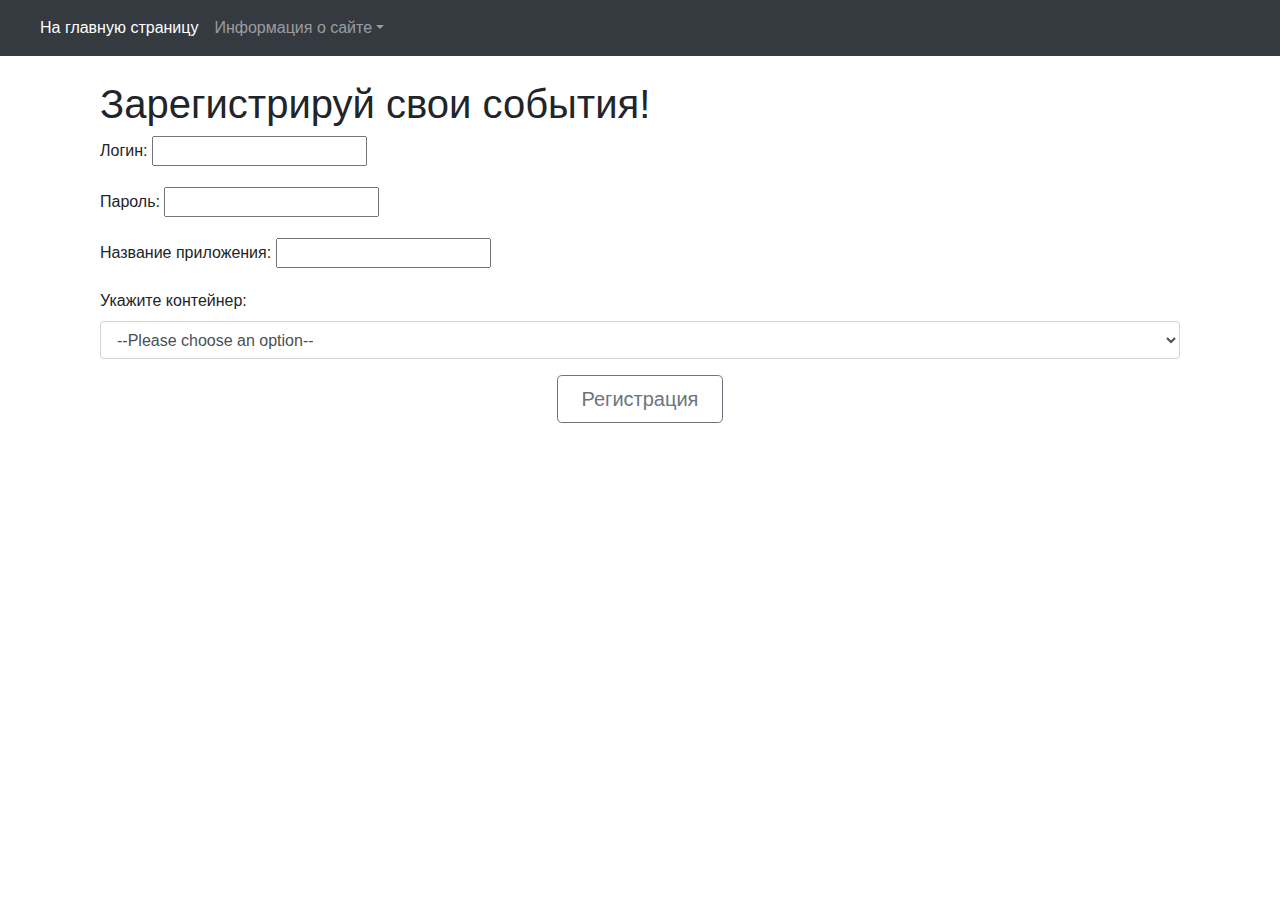
<file: site/primer.html>
<!doctype html>
<html lang="en">
    <head>
        <meta charset="utf-8">
        <meta name="viewport" content="width=device-width, initial-scale=1, shrink-to-fit=no">
        <meta name="description" content="">
        <title>Tag Manager</title>


        <!-- Bootstrap CSS -->
        <link rel="stylesheet" href="https://cdn.jsdelivr.net/npm/bootstrap@4.3.1/dist/css/bootstrap.min.css" integrity="sha384-ggOyR0iXCbMQv3Xipma34MD+dH/1fQ784/j6cY/iJTQUOhcWr7x9JvoRxT2MZw1T" crossorigin="anonymous">


        <style>
.bd-placeholder-img {
    font-size: 1.125rem;
    text-anchor: middle;
    -webkit-user-select: none;
    -moz-user-select: none;
    -ms-user-select: none;
    user-select: none;
}

        @media (min-width: 768px) {
            .bd-placeholder-img-lg {
                font-size: 3.5rem;
            }
        }
      body {
        padding-top: 5rem;
      }
      
    </style>
     <nav class="navbar navbar-expand-md navbar-dark bg-dark fixed-top">
  <a class="navbar-brand" href="#"></a>
  <button class="navbar-toggler" type="button" data-toggle="collapse" data-target="#navbarsExampleDefault" aria-controls="navbarsExampleDefault" aria-expanded="false" aria-label="Toggle navigation">
    <span class="navbar-toggler-icon"></span>
  </button>
<!--<li class="nav-item"><a href="index.html" class="nav-link">На главную страницу</a></li-->
  <div class="collapse navbar-collapse" id="navbarsExampleDefault">
    <ul class="navbar-nav mr-auto">
      <li class="nav-item active">
        <a class="nav-link"  href="index.html" class="nav-link">На главную страницу <span class="sr-only">(current)</span></a>
      </li>
     
      <li class="nav-item dropdown">
        <a class="nav-link dropdown-toggle" href="#" id="dropdown01" data-toggle="dropdown" aria-haspopup="true" aria-expanded="false">Информация о сайте</a>
        <div class="dropdown-menu" aria-labelledby="dropdown01">
          <a class="dropdown-item" href="primer.html">Регистрация</a>
        </div>
      </li>
    </ul>
  </div>
</nav>
</head>
<body>


<main role="main" class="container">

<div class="container-fluid">
  <h1>Зарегистрируй свои события!</h1>
  <div>
    <form id="form">
      <div class="form-group">
        <label for="name">Логин:</label>
        <input name="name" id="name" value=" ">
      </div>
      <div class="form-group">
        <label for="password">Пароль:</label>
        <input type="password" name="password" id="password" >
      </div>
      <div class="form-group">
        <label for="application">Название приложения:</label>
        <input name="application" id="application" >
      </div>
      <div class="form-group">
        <label for="containers">Укажите контейнер:</label>

        <select name="containers" id="containers" class="form-control">
          <option value="">--Please choose an option--</option>
          <option value="dog">Контейнер: клики и скроллы</option>
          <option value="cat">Контейнер: текстовые поля и переходы по ссылкам</option>
          <option value="hamster">Контейнер: количество пользователей</option>
          
        </select>

      </div>

      <div></div>
      <div></div>


      
    </form>
    <!--  <button id="reg" onClick="registration" >Register</button>-->
   <!-- <button class="btn btn-primary" id="reg" onclick="{registration()}" ><a href="3slaid.html">Registration</a></button> -->
    <div class="d-grid gap-2 d-sm-flex justify-content-sm-center">
                <button id="sign_in" type="button" class="btn btn-outline-secondary btn-lg px-4">
                    Регистрация
                    <!-- a href="3slaid.html">Регистрация</a-->
                </button>
            </div>
<br>
  </div>
</div>
</main><!-- /.container -->



<!-- scripts for registration -->
<script>
    (function(){
        let registration_button = document.getElementById('sign_in');
        registration_button.addEventListener('click', function(){

            async function send(data) {
                let text = JSON.stringify(data);
                appRequestUrl = 'http://localhost:8080/api/app?name=' + data.application;
                const appResponse = await fetch(appRequestUrl, {
                    method: 'POST',
                    mode: 'no-cors',
                    headers: {
                        'Accept': 'application/json',
                        'Content-Type': 'application/json'
                    }
                });

                containerRequestUrl = 'http://localhost:8080/api/container/app/' + '1' + '?name=' + data.container;
                const containerResponse = await fetch(containerRequestUrl, {
                    method: 'POST',
                    mode: 'no-cors',
                    headers: {
                        'Accept': 'application/json',
                        'Content-Type': 'application/json'
                    }
                });
            }

            // let selected = []
            // for (let opt of document.getElementById("triggers").selectedOptions) {
            //     selected.push(opt.value)
            // }
            let register = {
                name: document.getElementById("name").value,
                password: document.getElementById("password").value,
                application: document.getElementById("application").value,
                container: document.getElementById("containers").value,
                // triggers: selected
            }
            send(register);
        })
    })()
</script>

<!-- Optional JavaScript -->
<!-- jQuery first, then Popper.js, then Bootstrap JS -->
<script src="https://code.jquery.com/jquery-3.3.1.slim.min.js" integrity="sha384-q8i/X+965DzO0rT7abK41JStQIAqVgRVzpbzo5smXKp4YfRvH+8abtTE1Pi6jizo" crossorigin="anonymous"></script>
<script src="https://cdn.jsdelivr.net/npm/popper.js@1.14.7/dist/umd/popper.min.js" integrity="sha384-UO2eT0CpHqdSJQ6hJty5KVphtPhzWj9WO1clHTMGa3JDZwrnQq4sF86dIHNDz0W1" crossorigin="anonymous"></script>
<script src="https://cdn.jsdelivr.net/npm/bootstrap@4.3.1/dist/js/bootstrap.min.js" integrity="sha384-JjSmVgyd0p3pXB1rRibZUAYoIIy6OrQ6VrjIEaFf/nJGzIxFDsf4x0xIM+B07jRM" crossorigin="anonymous"></script>
</html>
</file>
